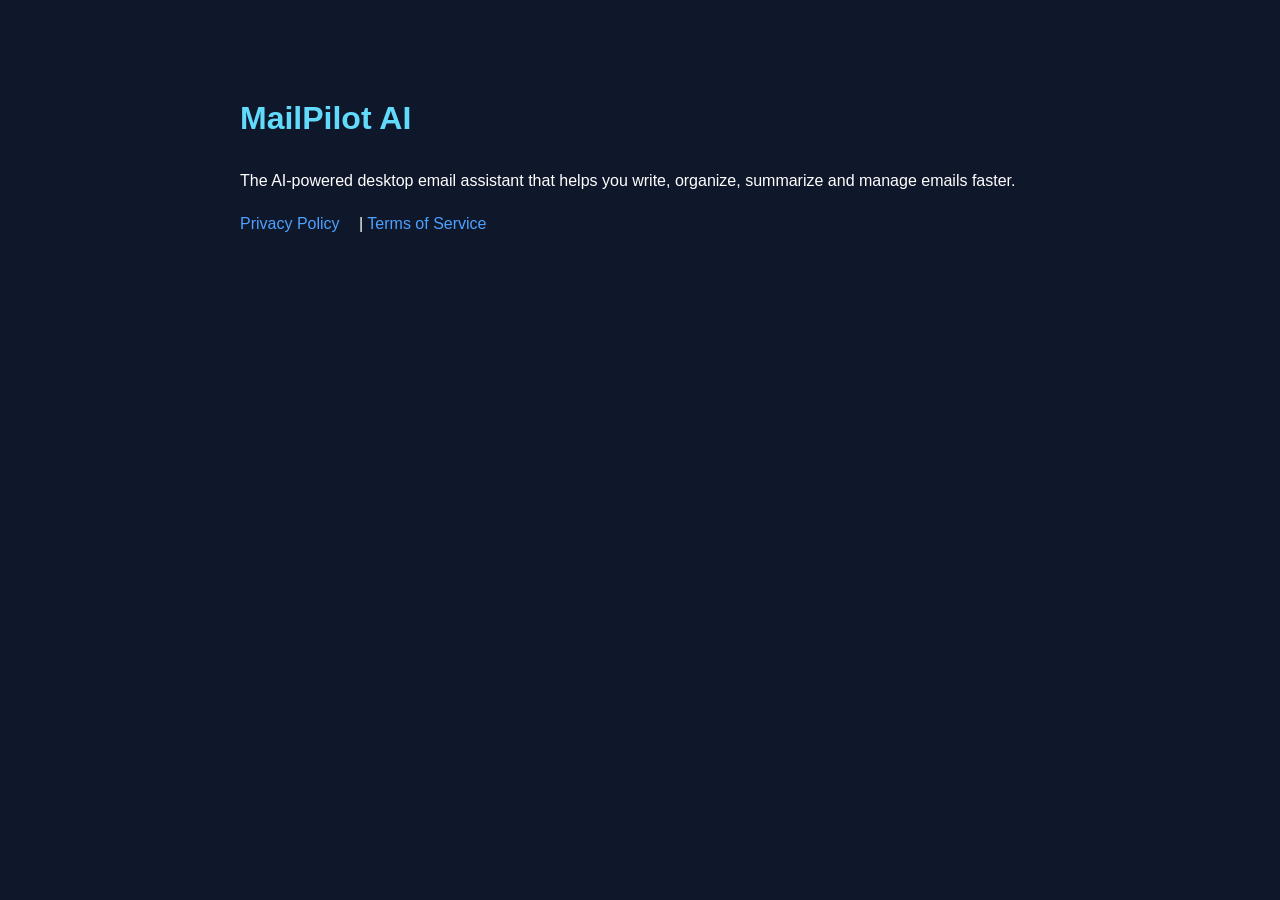
<file: index.html>
<!DOCTYPE html>
<html>
<head>
<title>MailPilot AI</title>
<link rel="stylesheet" href="styles.css">
</head>
<body>

<h1>MailPilot AI</h1>

<p>The AI-powered desktop email assistant that helps you write, organize, summarize and manage emails faster.</p>

<a href="privacy.html">Privacy Policy</a> |
<a href="terms.html">Terms of Service</a>

</body>
</html>
</file>
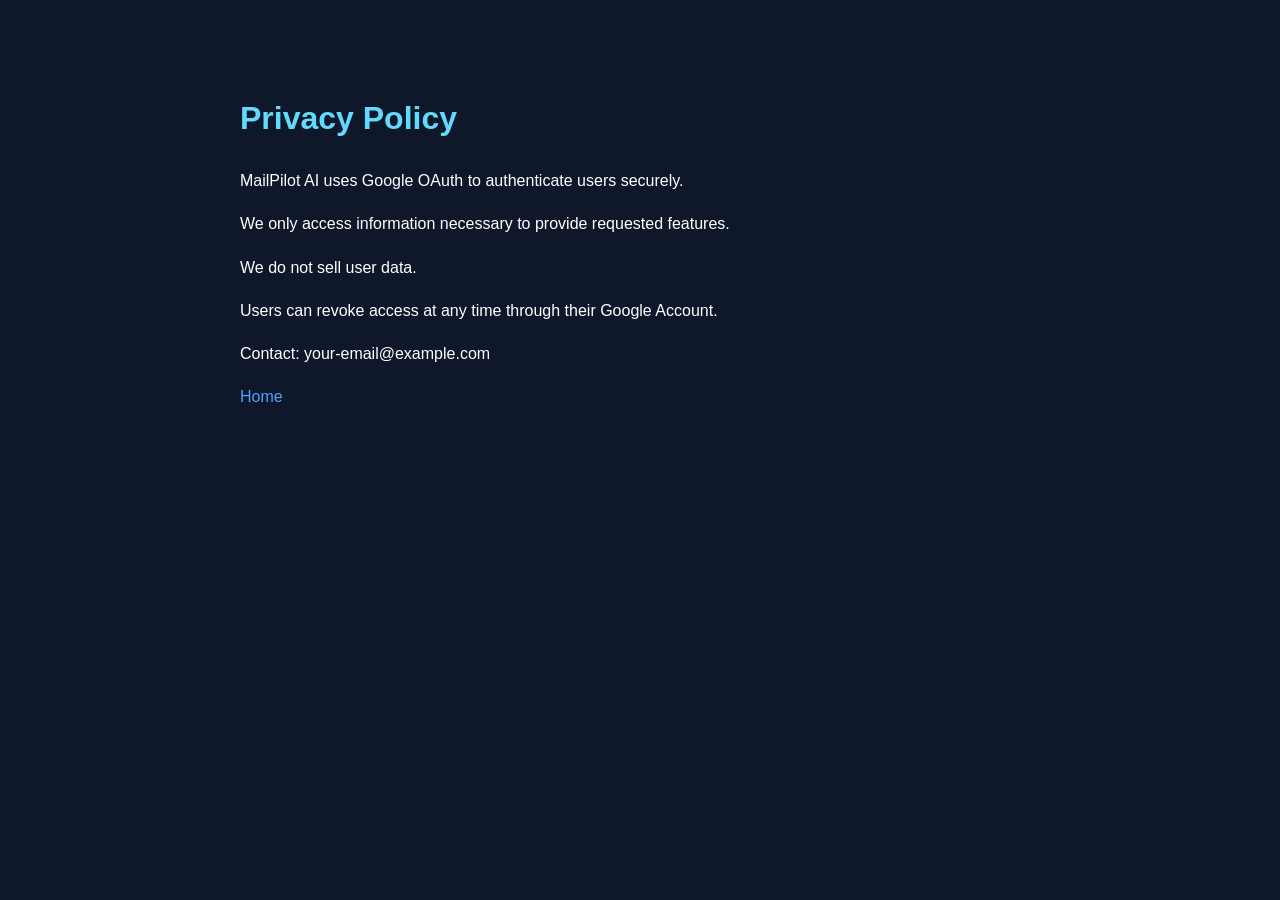
<file: privacy.html>
<!DOCTYPE html>
<html>
<head>
<title>Privacy Policy</title>
<link rel="stylesheet" href="styles.css">
</head>
<body>

<h1>Privacy Policy</h1>

<p>MailPilot AI uses Google OAuth to authenticate users securely.</p>

<p>We only access information necessary to provide requested features.</p>

<p>We do not sell user data.</p>

<p>Users can revoke access at any time through their Google Account.</p>

<p>Contact: your-email@example.com</p>

<a href="index.html">Home</a>

</body>
</html>
</file>
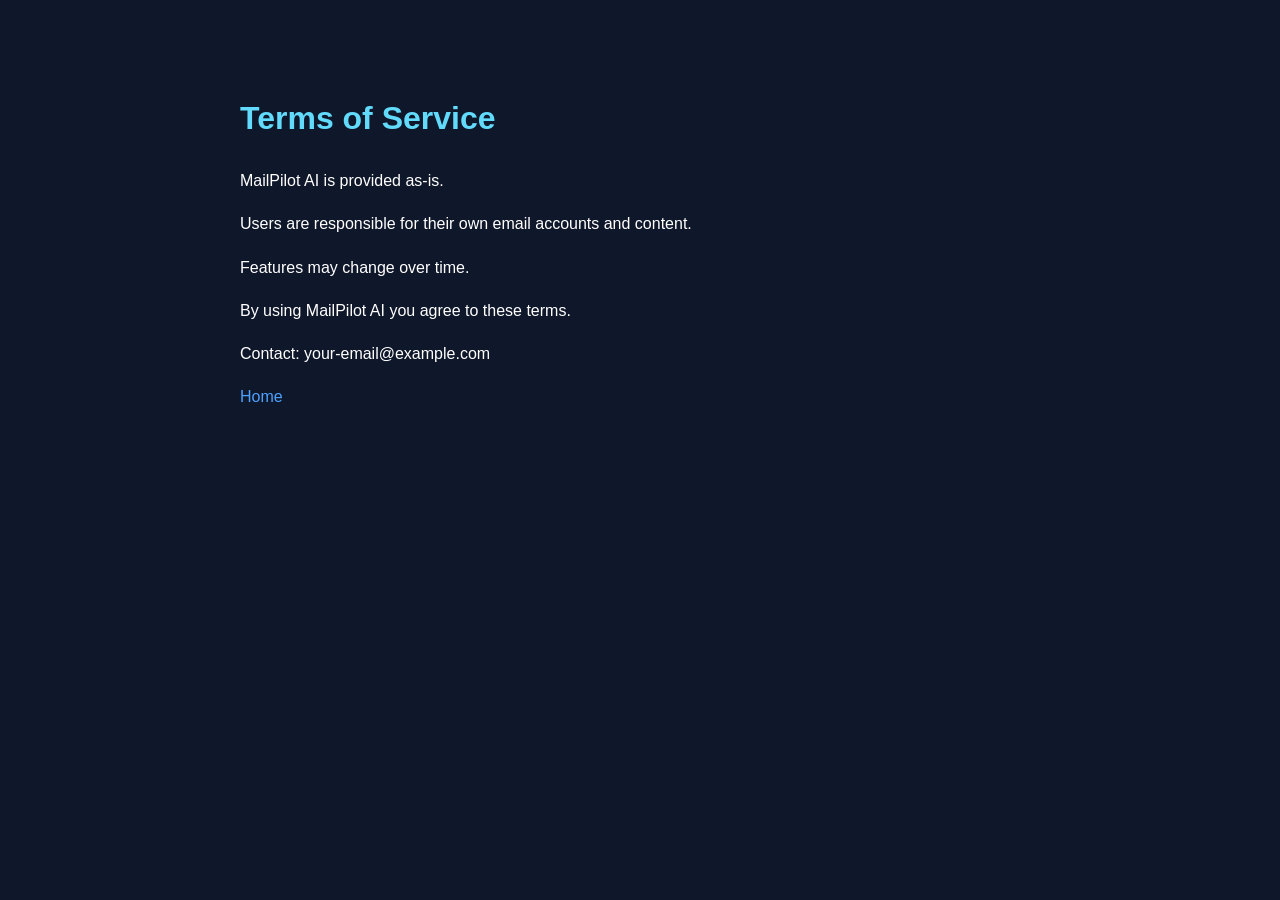
<file: terms.html>
<!DOCTYPE html>
<html>
<head>
<title>Terms of Service</title>
<link rel="stylesheet" href="styles.css">
</head>
<body>

<h1>Terms of Service</h1>

<p>MailPilot AI is provided as-is.</p>

<p>Users are responsible for their own email accounts and content.</p>

<p>Features may change over time.</p>

<p>By using MailPilot AI you agree to these terms.</p>

<p>Contact: your-email@example.com</p>

<a href="index.html">Home</a>

</body>
</html>
</file>
<file: styles.css>
body{
font-family:Arial,sans-serif;
max-width:800px;
margin:50px auto;
padding:20px;
background:#0f172a;
color:white;
line-height:1.7;
}

a{
color:#4ea1ff;
text-decoration:none;
margin-right:15px;
}

h1{
color:#61dafb;
}
</file>
